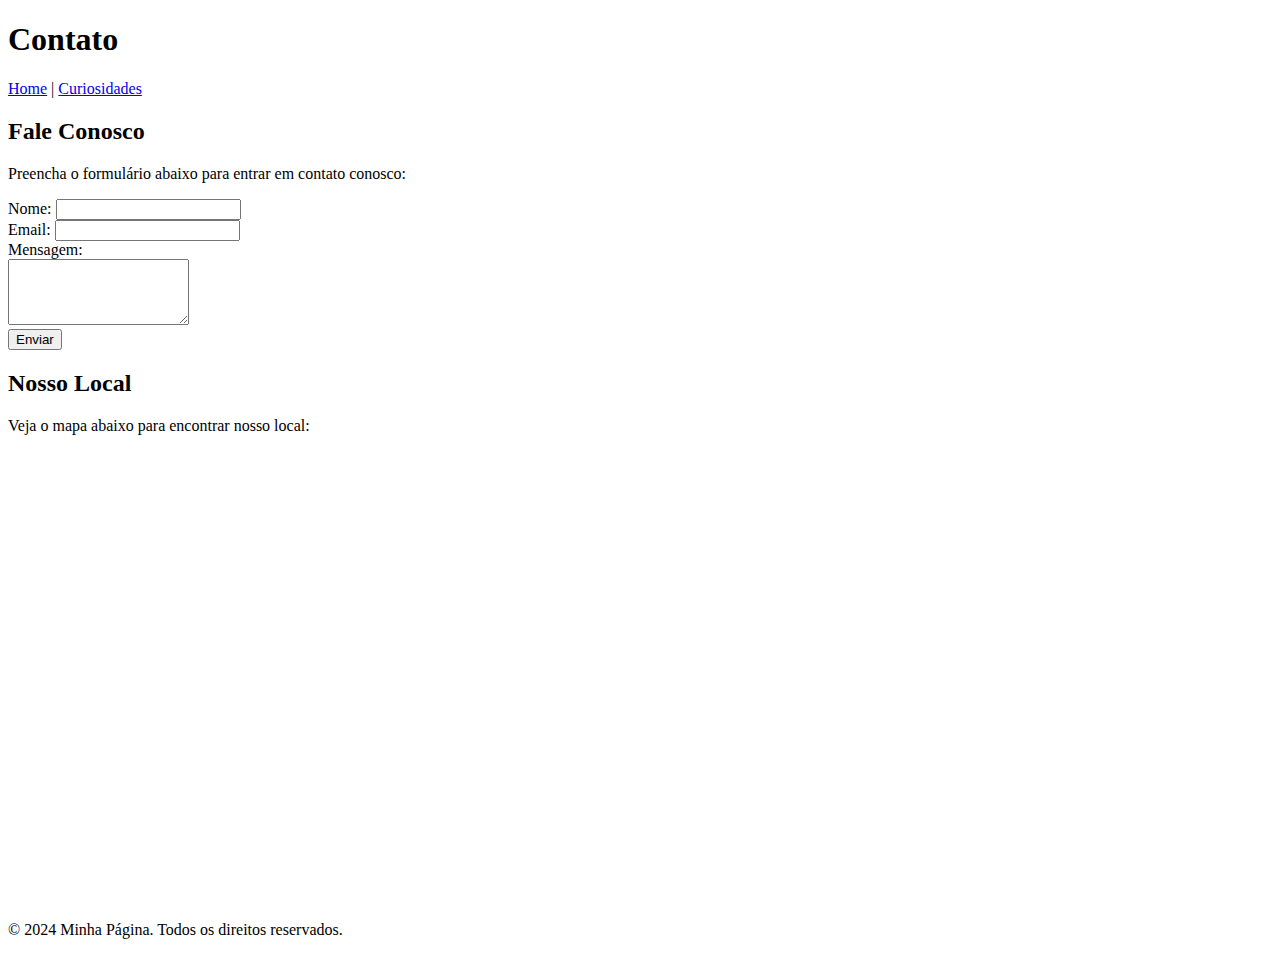
<file: aula1/contato.html>
<!DOCTYPE html>
<html lang="pt-br">
<head>
    <meta charset="UTF-8">
    <meta name="viewport" content="width=device-width, initial-scale=1.0">
    <title>Contato - Minha Página</title>
    <link rel="icon" href="data:image/svg+xml,<svg xmlns=%22http://www.w3.org/2000/svg%22 viewBox=%220 0 36 36%22><text y=%2232%22 font-size=%2232%22>🌟</text></svg>">
</head>
<body>
    <header>
        <h1>Contato</h1>
    </header>
    <nav>
        <a href="index.html">Home</a> |
        <a href="curiosidade.html">Curiosidades</a>
    </nav>
    <main>
        <section id="contato">
            <h2>Fale Conosco</h2>
            <p>Preencha o formulário abaixo para entrar em contato conosco:</p>
            <form>
                <label for="nome">Nome:</label>
                <input type="text" id="nome" name="nome" required>
                <br>
                <label for="email">Email:</label>
                <input type="email" id="email" name="email" required>
                <br>
                <label for="mensagem">Mensagem:</label> 
                <br>
                <textarea id="mensagem" name="mensagem" rows="4" required></textarea>
                <br>
                <button type="submit">Enviar</button>
            </form>
        </section>
        <section id="mapa">
            <h2>Nosso Local</h2>
            <p>Veja o mapa abaixo para encontrar nosso local:</p>
            <iframe src="https://www.google.com/maps/embed?pb=!1m18!1m12!1m3!1d49413.608847412016!2d18.863359942367824!3d69.64920579853652!2m3!1f0!2f0!3f0!3m2!1i1024!2i768!4f13.1!3m3!1m2!1s0x45c4c5b4412198d3%3A0x61d5ad17ad2740ab!2sTroms%C3%B8%2C%20Noruega!5e0!3m2!1spt-BR!2sbr!4v1687249479123!5m2!1spt-BR!2sbr" width="600" height="450" style="border:0;" allowfullscreen="" loading="lazy" referrerpolicy="no-referrer-when-downgrade"></iframe>
        </section>
    </main>
    <footer>
        <p>© 2024 Minha Página. Todos os direitos reservados.</p>
    </footer>
</body>
</html>
</file>
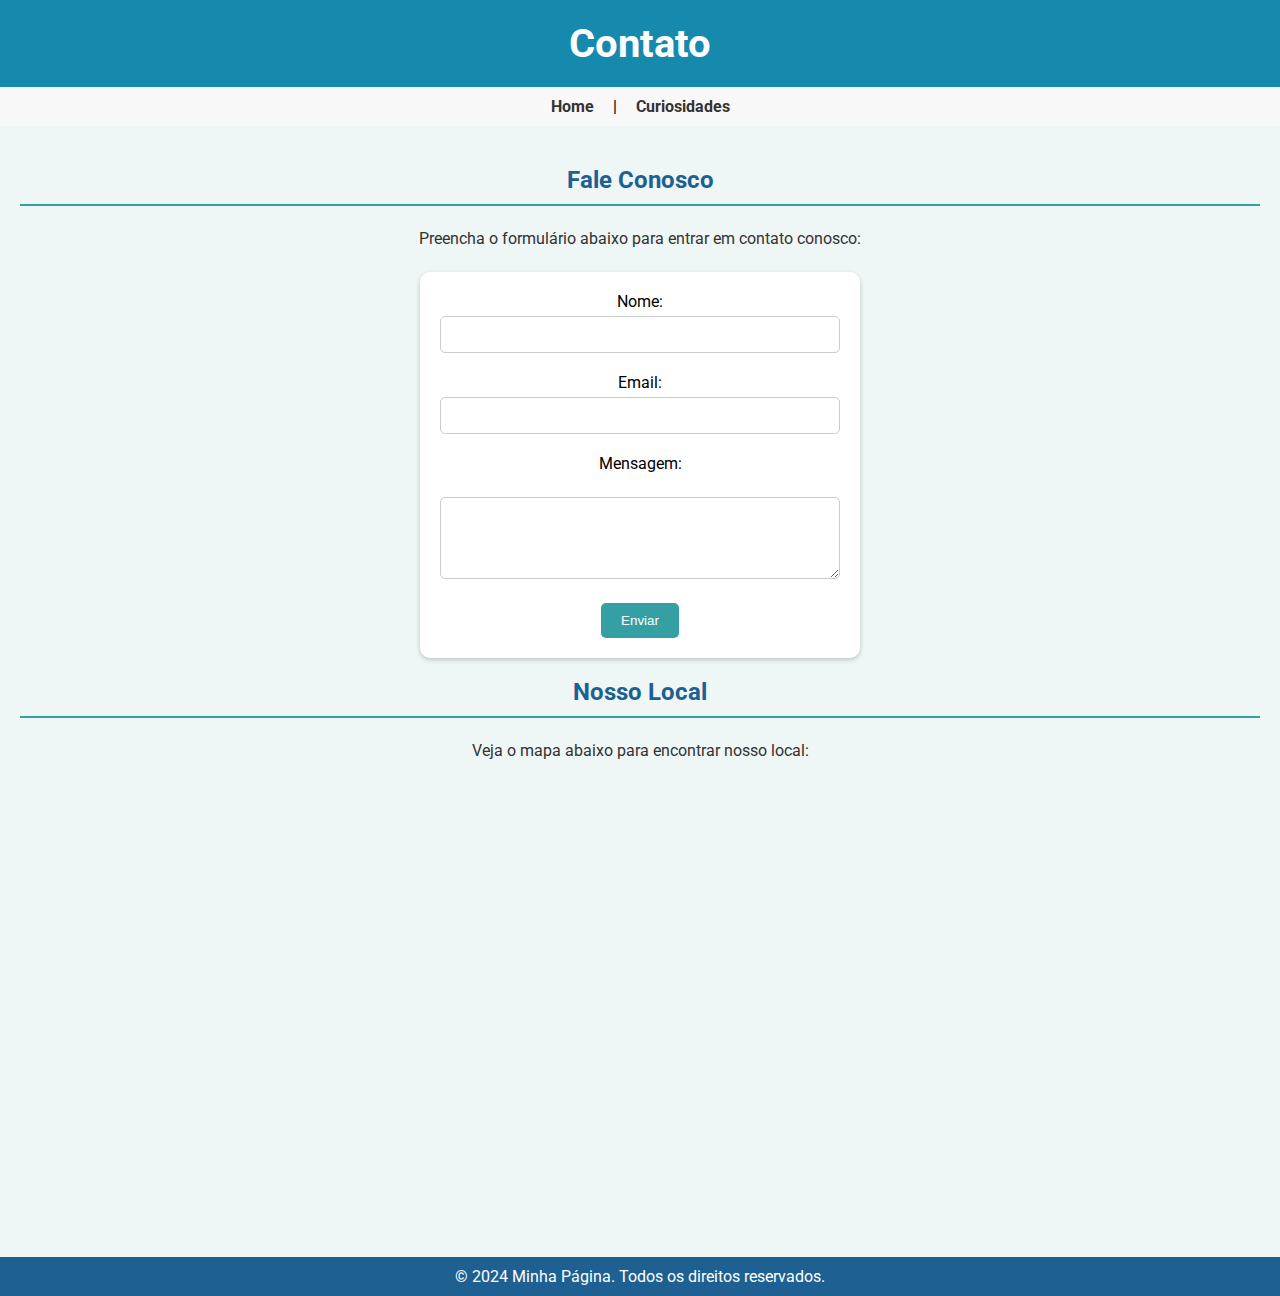
<file: fundamentosweb/contato.html>
<!DOCTYPE html>
<html lang="pt-br">
<head>
    <meta charset="UTF-8">
    <meta name="viewport" content="width=device-width, initial-scale=1.0">
    <title>Contato - Minha Página</title>
    <link rel="icon" href="data:image/svg+xml,<svg xmlns=%22http://www.w3.org/2000/svg%22 viewBox=%220 0 36 36%22><text y=%2232%22 font-size=%2232%22>🌟</text></svg>">
    <link rel="stylesheet" href="css/style.css">
</head>
<body>
    <header>
        <h1>Contato</h1>
    </header>
    <nav>
        <a href="index.html">Home</a> |
        <a href="curiosidade.html">Curiosidades</a>
    </nav>
    <main>
        <section id="contato">
            <h2>Fale Conosco</h2>
            <p>Preencha o formulário abaixo para entrar em contato conosco:</p>
            <form>
                <label for="nome">Nome:</label>
                <input type="text" id="nome" name="nome" required>
                <br>
                <label for="email">Email:</label>
                <input type="email" id="email" name="email" required>
                <br>
                <label for="mensagem">Mensagem:</label> 
                <br>
                <textarea id="mensagem" name="mensagem" rows="4" required></textarea>
                <br>
                <button type="submit">Enviar</button>
            </form>
        </section>
        <section id="mapa">
            <h2>Nosso Local</h2>
            <p>Veja o mapa abaixo para encontrar nosso local:</p>
            <iframe src="https://www.google.com/maps/embed?pb=!1m18!1m12!1m3!1d49413.608847412016!2d18.863359942367824!3d69.64920579853652!2m3!1f0!2f0!3f0!3m2!1i1024!2i768!4f13.1!3m3!1m2!1s0x45c4c5b4412198d3%3A0x61d5ad17ad2740ab!2sTroms%C3%B8%2C%20Noruega!5e0!3m2!1spt-BR!2sbr!4v1687249479123!5m2!1spt-BR!2sbr" width="600" height="450" style="border:0;" allowfullscreen="" loading="lazy" referrerpolicy="no-referrer-when-downgrade"></iframe>
        </section>
    </main>
    <footer>
        <p>© 2024 Minha Página. Todos os direitos reservados.</p>
    </footer>
</body>
</html>
</file>
<file: fundamentosweb/css/style.css>
/*Estilos gerais da página index.html, contato.html e curiosidade.html*/

@import url('https://fonts.googleapis.com/css2?family=Roboto:wght@400;700&display=swap');

body {
    font-family: 'Roboto', sans-serif;
    margin: 0;
    padding: 0;
}

header {
    background-color: #168aad; /* Cor de fundo do cabeçalho */
    color: white; /* Cor do texto */
    padding: 20px 0; /* Espaçamento interno */
    text-align: center; /* Centraliza o texto */
    box-shadow: 0 2px 5px rgba(0,0,0,0.2); /* Sombra para dar profundidade */
}

header h1 {
    margin: 0; /* Remove a margem padrão */
    font-size: 2.5em; /* Tamanho da fonte */
}

nav {
    background-color: #f8f8f8; /* Cor de fundo da barra de navegação */
    padding: 10px 0; /* Espaçamento interno */
    text-align: center; /* Centraliza os links */
}

nav a {
    color: #333; /* Cor do texto dos links */
    text-decoration: none; /* Remove o sublinhado dos links */
    margin: 0 15px; /* Margem entre os links */
    font-weight: bold; /* Deixa o texto em negrito */
}

nav a:hover {
    color: #34a0a4; /* Cor do texto dos links ao passar o mouse */
}

ul {
    list-style-type: none;
}

/* Estilos para as seções principais */
main {
    background-color: #eef6f6; /* Cor de fundo clara para o conteúdo principal */
    padding: 20px;
    text-align: center;
}

/* Estilos para os títulos das seções */
main h2 {
    color: #1e6091; /* Cor azul escura para os títulos das seções */
    border-bottom: 2px solid #34a0a4; /* Linha abaixo do título com cor azul */
    padding-bottom: 10px;
    margin-bottom: 20px;
}

/* Estilos para os parágrafos */
main p {
    color: #333;
    text-align: center;
    line-height: 1.6;
    margin-bottom: 20px;
    max-width: 800px; /* Define uma largura máxima para o parágrafo */
    margin-left: auto; /* Margem automática à esquerda */
    margin-right: auto; /* Margem automática à direita */
}

/* Estilos para as listas */
main ul {
    padding-left: 0; /* Remove o espaçamento interno padrão da lista */
    max-width: 800px; /* Alinha a largura máxima com a dos parágrafos */
    margin-left: auto; /* Margem automática à esquerda */
    margin-right: auto; /* Margem automática à direita */
}

main li {
    margin-bottom: 10px; /* Espaçamento entre os itens da lista */
    margin-left: auto; /* Margem automática à esquerda */
    margin-right: auto; /* Margem automática à direita */
}

/* Estilos para as imagens */
img {
    border: 3px solid #168aad; /* Borda azul para as imagens */
    border-radius: 10px; /* Bordas arredondadas para as imagens */
    margin: 10px; /* Margem ao redor das imagens */
}

/* Estilos para o rodapé */
footer {
    background-color: #1e6091; /* Cor azul escura para o rodapé */
    color: white; /* Cor do texto do rodapé */
    text-align: center; /* Centraliza o texto do rodapé */
    padding: 10px 0; /* Espaçamento interno do rodapé */
}

footer p {
    margin: 0; /* Remove a margem padrão */
}

/* Estilos para o formulário */
form {
    background-color: #fff; /* Cor de fundo do formulário */
    padding: 20px; /* Espaçamento interno */
    border-radius: 10px; /* Bordas arredondadas */
    box-shadow: 0 2px 5px rgba(0,0,0,0.2); /* Sombra para dar profundidade */
    max-width: 400px; /* Largura máxima do formulário */
    margin: 20px auto; /* Centraliza o formulário horizontalmente */
}

label {
    display: block; /* Faz com que cada label ocupe uma linha inteira */
    margin-bottom: 5px; /* Espaçamento abaixo do label */
}

input[type="text"],
input[type="email"],
textarea {
    width: 100%; /* Faz com que os campos ocupem toda a largura disponível */
    padding: 10px; /* Espaçamento interno dos campos */
    margin-bottom: 20px; /* Espaçamento abaixo dos campos */
    border-radius: 5px; /* Bordas arredondadas para os campos */
    border: 1px solid #ccc; /* Borda cinza claro para os campos */
    box-sizing: border-box; /* Inclui padding e borda no cálculo da largura */
}

textarea {
    resize: vertical; /* Permite redimensionar o textarea apenas verticalmente */
}

button {
    background-color: #34a0a4; /* Cor de fundo do botão */
    color: white; /* Cor do texto do botão */
    padding: 10px 20px; /* Espaçamento interno do botão */
    border: none; /* Remove a borda do botão */
    border-radius: 5px; /* Bordas arredondadas para o botão */
    cursor: pointer; /* Muda o cursor para indicar que o botão é clicável */
}

button:hover {
    background-color: #168aad; /* Cor de fundo do botão ao passar o mouse */
}
</file>
